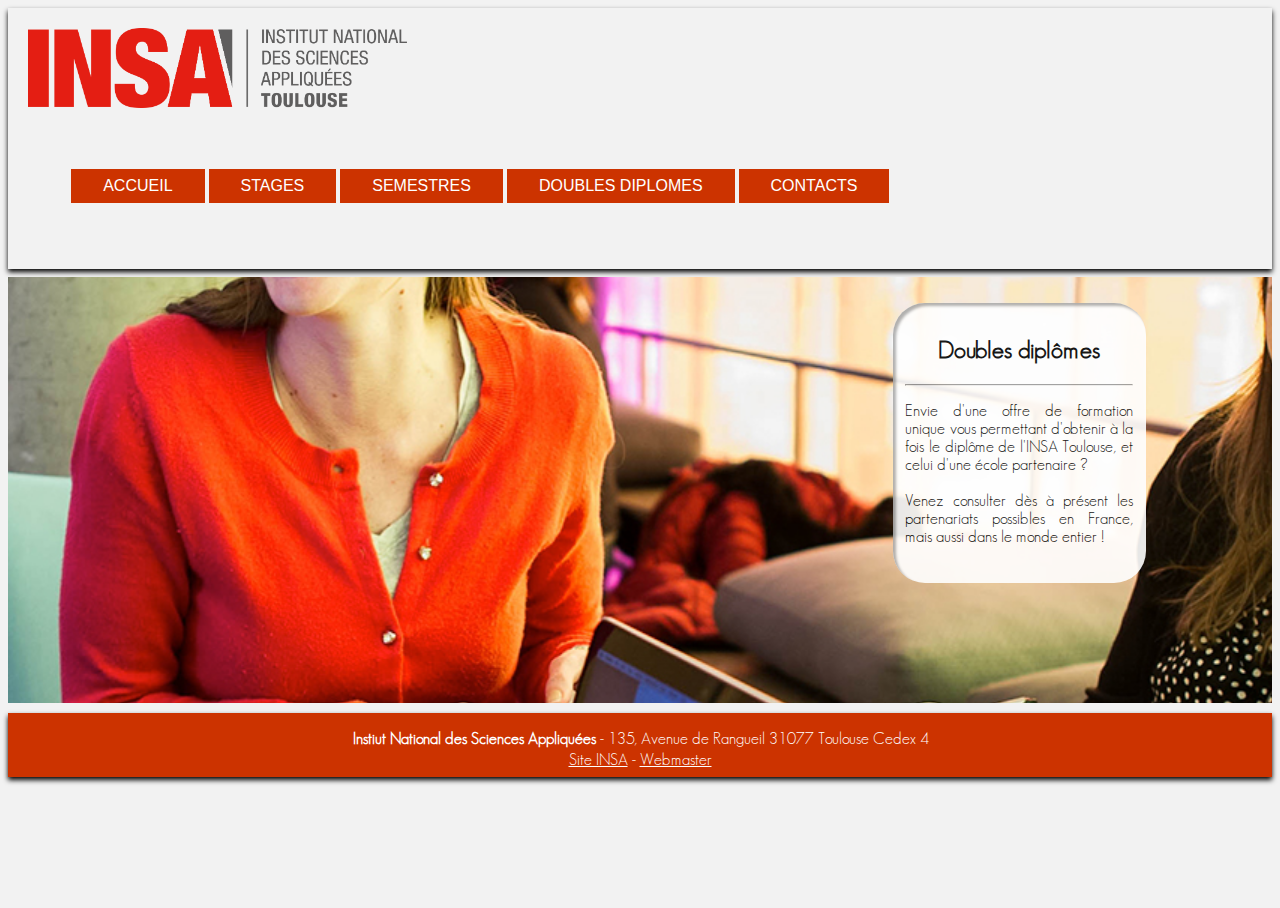
<file: public_html/index.html>
<!DOCTYPE html>
<html>
	<head>
		<meta charset="utf-8" />
		<link rel="stylesheet" href="css/style.css" />
		<link rel="stylesheet" href="css/mobile.css" /> 
		<title>INSA - Etudes à l'étranger</title>
                <link rel="icon" type="image/png" href="img/ico.png" />
                <script src="./js/caroussel.js"></script>
                <script src="./js/menuMobile.js"></script>
	</head>
	
	<body onload="setbackground()">
            <div class="wrap">
              <div id="header">
		<a href="index.html"><img height="80" width="379" src="./img/logoInsa.png"/></a>
                    <nav>
                        <ul id="topMenu">
                            <li><a href="#">ACCUEIL</a></li>
                            <li><a href="pages/stages.html">STAGES</a></li>
                            <li><a href="#">SEMESTRES</a>
                                <ul>
                                    <li><a href="pages/ameriqueNord.html">Amérique du Nord</a></li>
                                    <li><a href="pages/ameriqueSud.html">Amérique du Sud</a></li>
                                    <li><a href="pages/europe.html">Europe</a></li>
                                    <li><a href="pages/asie.html">Asie</a></li>
                                    <li><a href="pages/afrique.html">Afrique</a></li>
                                </ul>
                            </li>
                            <li><a href="pages/diplomes.html">DOUBLES DIPLOMES</a></li>
                            <li><a href="pages/contacts.html">CONTACTS</a></li>
                        </ul>
                    </nav>
                    <hr id="hrTop">
                </div>
                <div id ="mobileHeader">
                    <a href="index.html"><img height="80" width="379" src="./img/logoInsa.png"/></a>
                    <br>
                    <div id="menu" class="MenuDefilant">
                        <a href="javascript:void(0)" class="closebtn" onclick="closeNav()">&#9776;</a>
                        <a href="#">ACCUEIL</a>
                        <a href="pages/stages.html">STAGES</a>
                        <a href="#">SEMESTRES</a>
                            <ul>
                                <li><a href="pages/ameriqueNord.html">Amérique du Nord</a></li>
                                <li><a href="pages/ameriqueSud.html">Amérique du Sud</a></li>
                                <li><a href="pages/europe.html">Europe</a></li>
                                <li><a href="pages/asie.html">Asie</a></li>
                                <li><a href="pages/afrique.html">Afrique</a></li>
                            </ul>
                        <a href="pages/diplomes.html">DOUBLES DIPLOMES</a>
                        <a href="pages/contacts.html">CONTACTS</a>
                    </div>
                    <span style="font-size:30px;cursor:pointer" onclick="openNav()">&#9776; menu</span>
                </div>
                <div id="main">
                    <div id="content-index-page">
                      <div id="info-box">
			<h2 id="info-box-title"></h2>
			<hr>
			<p id="info-box-text"></p>
		      </div>
                    </div>
                </div>
		<div id="footer">
                  <b>Instiut National des Sciences Appliquées</b>
                  - 135, Avenue de Rangueil 
                  31077 Toulouse Cedex 4 <br>
                  <a id="lienFoot" target="_blank" href="http://www.insa-toulouse.fr/fr/index.html">Site INSA</a> -  
                  <a id="lienFoot" href="pages/Webmaster.html">Webmaster</a>
                </div>
            </div>
	</body>
</html>
</file>
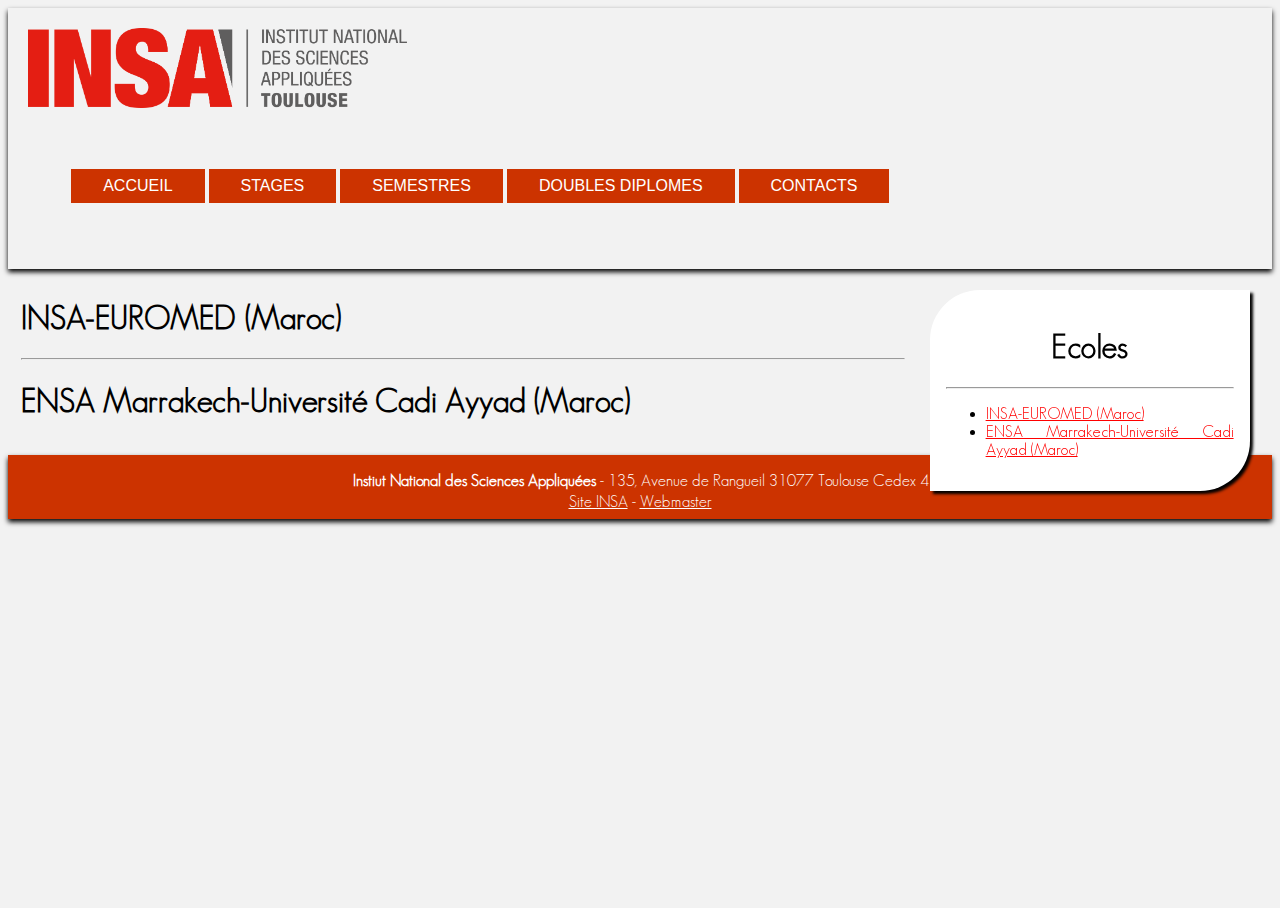
<file: public_html/pages/afrique.html>
<!DOCTYPE html>
<html>
	<head>
		<meta charset="utf-8" />
		<link rel="stylesheet" href="../css/style.css" />
		<link rel="stylesheet" href="../css/mobile.css" /> 
		<title>INSA - Semestre en Amérique du Sud</title>
                <link rel="icon" type="image/png" href="../img/ico.png" />
                <script src="../js/script.js"></script>
		<script src="../js/menuMobile.js"></script>
	</head>
	
	<body onload="loadContent()">
            <div class="wrap">
              <div id="header">
		<a href="../index.html"><img height="80" width="379" src="../img/logoInsa.png"/></a>
                    <nav>
                        <ul id="topMenu">
                            <li><a href="../index.html">ACCUEIL</a></li>
                            <li><a href="stages.html">STAGES</a></li>
                            <li><a href="#">SEMESTRES</a>
                                <ul>
                                    <li><a href="ameriqueNord.html">Amérique du Nord</a></li>
                                    <li><a href="#">Amérique du Sud</a></li>
                                    <li><a href="europe.html">Europe</a></li>
                                    <li><a href="asie.html">Asie</a></li>
                                    <li><a href="afrique.html">Afrique</a></li>
                                </ul>
                            </li>
                            <li><a href="diplomes.html">DOUBLES DIPLOMES</a></li>
                            <li><a href="contacts.html">CONTACTS</a></li>
                        </ul>
                    </nav>
                    <hr id="hrTop">
                </div>
                <div id ="mobileHeader">
                    <a href="../index.html"><img height="80" width="379" src="../img/logoInsa.png"/></a>
                    <br>
                    <div id="menu" class="MenuDefilant">
                        <a href="javascript:void(0)" class="closebtn" onclick="closeNav()">&#9776;</a>
                        <a href="../index.html">ACCUEIL</a>
                        <a href="stages.html">STAGES</a>
                        <a href="#">SEMESTRES</a>
                            <ul>
                                <li><a href="ameriqueNord.html">Amérique du Nord</a></li>
                                <li><a href="ameriqueSud.html">Amérique du Sud</a></li>
                                <li><a href="europe.html">Europe</a></li>
                                <li><a href="asie.html">Asie</a></li>
                                <li><a href="afrique.html">Afrique</a></li>
                            </ul>
                        <a href="diplomes.html">DOUBLES DIPLOMES</a>
                        <a href="contacts.html">CONTACTS</a>
                    </div>
                    <span style="font-size:30px;cursor:pointer" onclick="openNav()">&#9776; menu</span>
                </div>
                <div id="main">
                    
                  <div id="container">
		    <div id="right">
                      <div class="bloc infoComp">
			<h1>Ecoles</h1>
			<hr>
			<ul>
			  <li><a href="#1">INSA-EUROMED (Maroc)</a></li>
			  <li><a href="#2">ENSA Marrakech-Université Cadi Ayyad (Maroc)</a></li>
			</ul>
                      </div>    
                    </div>
                      <div id="left">
			<div class="school" id="1">
			  <h1 onclick="toggle('d1')">INSA-EUROMED (Maroc)</h1>
			  <div class="schoolContent" id="d1">
                              Officiellement lancée en septembre 2014, l’INSA Euro-Méditerranée est le fruit de la collaboration entre le Groupe INSA et l’Université Euromed de Fès (UEMF), avec le soutien des ministères français et marocain de l’Enseignement supérieur et de la Recherche.
			    Plus d’informations sur <a target="_blank" href="http://www.insa-euromediterranee.org/fr/index.html">http://www.insa-euromediterranee.org/fr/index.html</a>
			  </div>
			</div>
			  <hr>
			  <div class="school" id="2">
			    <h1 onclick="toggle('d2');">ENSA Marrakech-Université Cadi Ayyad (Maroc)</h1>
			    <div class="schoolContent" id="d2">
                                L‘ENSA de Marrakech est une école d'enseignement supérieur publique appartenant à l’université Cadi AyyadLa Formation à l'ENSA est dispensée sous forme d’enseignements théoriques et d’activités pratiques organisés en modules et en semestres. Un module d’enseignement est constitué par des enseignements théoriques et/ou pratiques portant sur une ou plusieurs matières ayant des objectifs, des contenus et une didactique qui leur sont propres. Son volume horaire est partagé en des cours magistraux, des travaux dirigés et travaux pratiques. Aussi sont organisés des contrôles, des évaluations, des visites, des stages et des activités culturelles et sportives.
                                
			    Plus d’informations sur <a target="_blank" href="http://www.ensa.ac.ma/">http://www.ensa.ac.ma/</a>
			  </div>
			  </div>
                        </div>
                    </div>
                </div>
                <div id="footer">
                    <b>Instiut National des Sciences Appliquées</b>
                    - 135, Avenue de Rangueil 
                    31077 Toulouse Cedex 4 <br>
                    <a id="lienFoot" target="_blank" href="http://www.insa-toulouse.fr/fr/index.html">Site INSA</a> -  
                    <a id="lienFoot" href="Webmaster.html">Webmaster</a>
                </div>
            </div>
	</body>
</html>
</file>
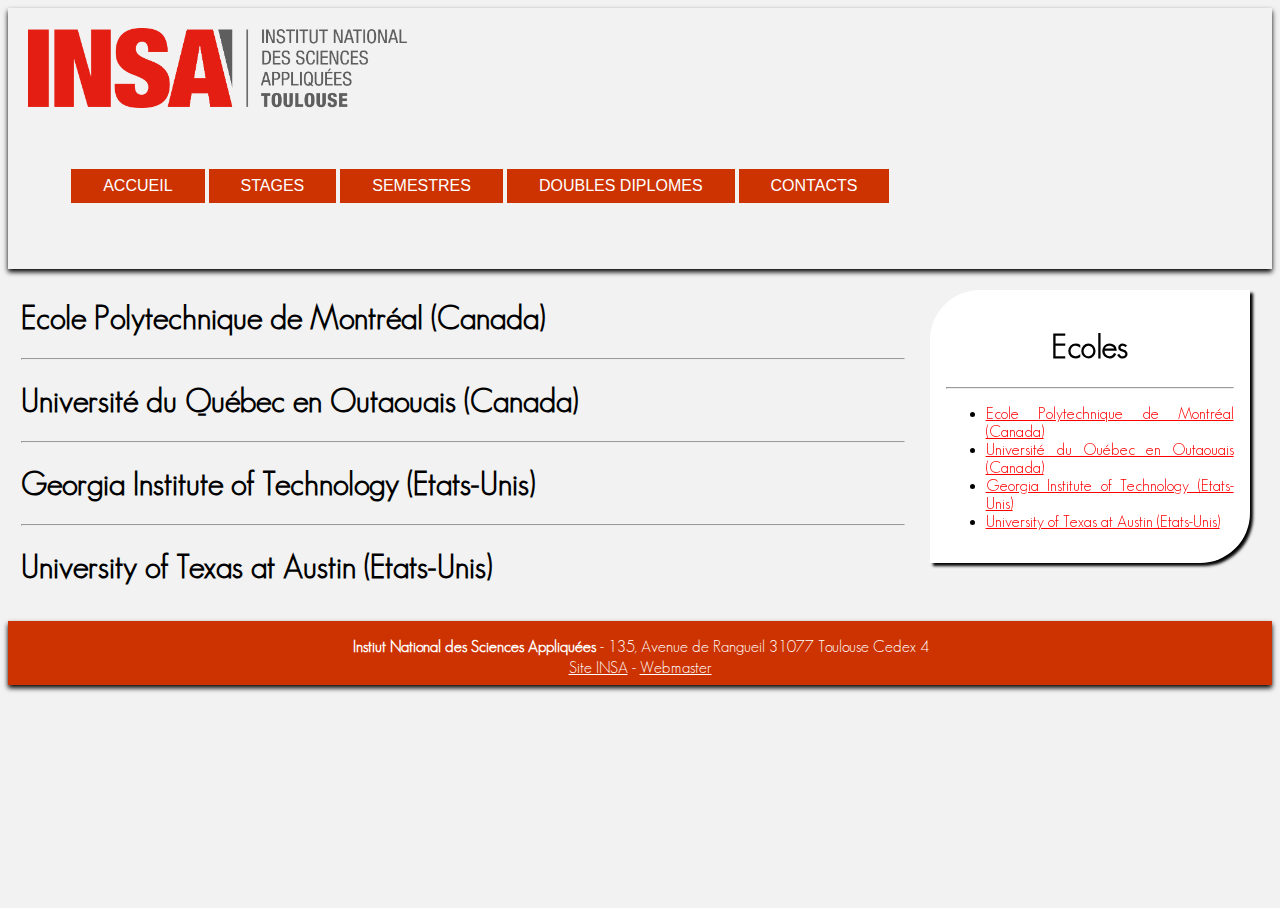
<file: public_html/pages/ameriqueNord.html>
<!DOCTYPE html>
<html>
	<head>
		<meta charset="utf-8" />
		<link rel="stylesheet" href="../css/style.css" />
		<link rel="stylesheet" href="../css/mobile.css" /> 
		<title>INSA - Semestre en Amérique du Nord</title>
                <link rel="icon" type="image/png" href="../img/ico.png" />
		<script src="../js/script.js"></script>
		<script src="../js/menuMobile.js"></script>
	</head>
	
        <body onload="loadContent()">
            <div class="wrap">
              <div id="header">
		<a href="../index.html"><img height="80" width="379" src="../img/logoInsa.png"/></a>
                    <nav>
                        <ul id="topMenu">
                            <li><a href="../index.html">ACCUEIL</a></li>
                            <li><a href="stages.html">STAGES</a></li>
                            <li><a href="#">SEMESTRES</a>
                                <ul>
                                    <li><a href="#">Amérique du Nord</a></li>
                                    <li><a href="ameriqueSud.html">Amérique du Sud</a></li>
                                    <li><a href="europe.html">Europe</a></li>
                                    <li><a href="asie.html">Asie</a></li>
                                    <li><a href="afrique.html">Afrique</a></li>
                                </ul>
                            </li>
                            <li><a href="diplomes.html">DOUBLES DIPLOMES</a></li>
                            <li><a href="contacts.html">CONTACTS</a></li>
                        </ul>
                    </nav>
                    <hr id="hrTop">
                </div>
                <div id ="mobileHeader">
                    <a href="../index.html"><img height="80" width="379" src="../img/logoInsa.png"/></a>
                    <br>
                    <div id="menu" class="MenuDefilant">
                        <a href="javascript:void(0)" class="closebtn" onclick="closeNav()">&#9776;</a>
                        <a href="../index.html">ACCUEIL</a>
                        <a href="stages.html">STAGES</a>
                        <a href="#">SEMESTRES</a>
                            <ul>
                                <li><a href="ameriqueNord.html">Amérique du Nord</a></li>
                                <li><a href="ameriqueSud.html">Amérique du Sud</a></li>
                                <li><a href="europe.html">Europe</a></li>
                                <li><a href="asie.html">Asie</a></li>
                                <li><a href="afrique.html">Afrique</a></li>
                            </ul>
                        <a href="diplomes.html">DOUBLES DIPLOMES</a>
                        <a href="contacts.html">CONTACTS</a>
                    </div>
                    <span style="font-size:30px;cursor:pointer" onclick="openNav()">&#9776; menu</span>
                </div>
                <div id="main">
                    
                  <div id="container">
		    <div id="right">
                      <div class="bloc infoComp">
			<h1>Ecoles</h1>
			<hr>
			<ul>
			  <li><a href="#1">Ecole Polytechnique de Montréal (Canada)</a></li>
			  <li><a href="#2">Université du Québec en Outaouais (Canada)</a></li>
			  <li><a href="#3">Georgia Institute of Technology (Etats-Unis)</a></li>
			  <li><a href="#4">University of Texas at Austin (Etats-Unis)</a></li>
			</ul>
                      </div>    
                    </div>
                      <div id="left">
			<div class="school" id="1">
			  <h1 onclick="toggle('d1')">Ecole Polytechnique de Montréal (Canada)</h1>
			  <div class="schoolContent" id="d1">
                            <p>Polytechnique Montréal accueille plus de 500 étudiants par année dans le cadre de son Programme d’échanges internationaux.

                              Les étudiants en échange ont l’obligation de s'inscrire à un minimum de 12 crédits. La charge de travail normale temps plein pour un étudiant au baccalauréat à Polytechnique Montréal est de 15 crédits (généralement 5 cours par trimestre). Nous vous déconseillons fortement de vous inscrire à plus de 15 crédits. S’inscrire à 12 crédits peut faciliter l’adaptation linguistique et culturelle.

                              Si vous n'avez pas reçu toutes les autorisations de séjour requises dans votre situation, ne prenez pas l'avion! L'entrée au Canada vous sera alors interdite et vous devrez reprendre l'avion vers votre point de départ.  La règle est simple: vous devez dès votre arrivée au Canada être en possession de toutes les autorisations qui correspondent au but de votre séjour.

                              Langues des enseignements : français et anglais
                              Plus d’informations sur <a target="_blank" href="https://www.polymtl.ca/">https://www.polymtl.ca/</a>
                            </p>
			  </div>
			</div>
			  <hr>
			  <div class="school" id="2">
			    <h1 onclick="toggle('d2');">Université du Québec en Outaouais (Canada)</h1>
			    <div class="schoolContent" id="d2">
                                <p>Reconnue pour sa qualité de vie exceptionnelle et ses activités excitantes et variées, l’Outaouais est une région où il fait bon vivre, travailler et... étudier! Il s’agit d’une région limitrophe située à proximité de la capitale nationale du Canada où une grande partie de sa population est bilingue.

                                  L’année universitaire se divise en trois trimestres de 15 semaines :
                                  <ul>
                                    <li>automne (septembre à décembre)</li>
                                    <li>hiver (janvier à avril)</li>
                                    <li>été (mai à juin : horaire condensé) (mai à août : horaire régulier)</li>
                                  </ul>
                                  Les cours s’étendent sur un trimestre. Normalement, les étudiants suivent la majorité de leurs cours pendant les trimestres d’automne et d’hiver, mais certains suivent également des cours d’été.
                                  L’évaluation des étudiants se fait par un contrôle continu pendant les cours, la notation des travaux, des examens et la participation en classe. Des travaux d’équipe sont obligatoires dans la plupart des programmes.
                                  Langues des enseignements : français et anglais
                                  Plus d’informations sur <a target="_blank" href="http://www.uqo.ca">http://www.uqo.ca</a>
                                </p>
                            </div>
			  </div>
			  <hr>
			  <div class="school" id="3">
			    <h1 onclick="toggle('d3');">Georgia Institute of Technology (Etats-Unis)</h1>
			    <div class="schoolContent" id="d3">
			  <p>Le Georgia Institute of Technology, connu aussi sous le nom de Georgia Tech, est une université de recherche mixte publique, et située à Atlanta (Géorgie), aux États-Unis. Elle accueille chaque année plus de 3000 étudiants étrangers.

			    TOEFL obligatoire, bulletins de notes de chaque année post-bac demandés

			    Langues des enseignements : anglais uniquement
			    Plus d’informations sur: <a target="_blank" href="https://www.gatech.edu/">https://www.gatech.edu/</a>
			  </p>
			  </div>
</div>
			  <hr>
			  <div class="school" id="4">
			    <h1 onclick="toggle('d4');">University of Texas at Austin (Etats-Unis)</h1>
			    <div class="schoolContent" id="d4">
			  <p>D'après les classements du U.S. News & World Report, l'Université du Texas à Austin est la meilleure université publique du Texas, ainsi que la quarante-quatrième meilleure université et la douzième meilleure université publique aux États-Unis.

			    Langues des enseignements : anglais uniquement

			    Plus d’informations sur: <a target="_blank" href="https://www.utexas.edu/">https://www.utexas.edu/</a>
			  </p>
			  </div>
			  </div>
                        </div>
                        

                    </div>
                    
                </div>
                
                <div id="footer">
                    <b>Instiut National des Sciences Appliquées</b>
                    - 135, Avenue de Rangueil 
                    31077 Toulouse Cedex 4 <br>
                    <a id="lienFoot" target="_blank" href="http://www.insa-toulouse.fr/fr/index.html">Site INSA</a> -  
                    <a id="lienFoot" href="Webmaster.html">Webmaster</a>
                </div>
            </div>
	</body>
</html>
</file>
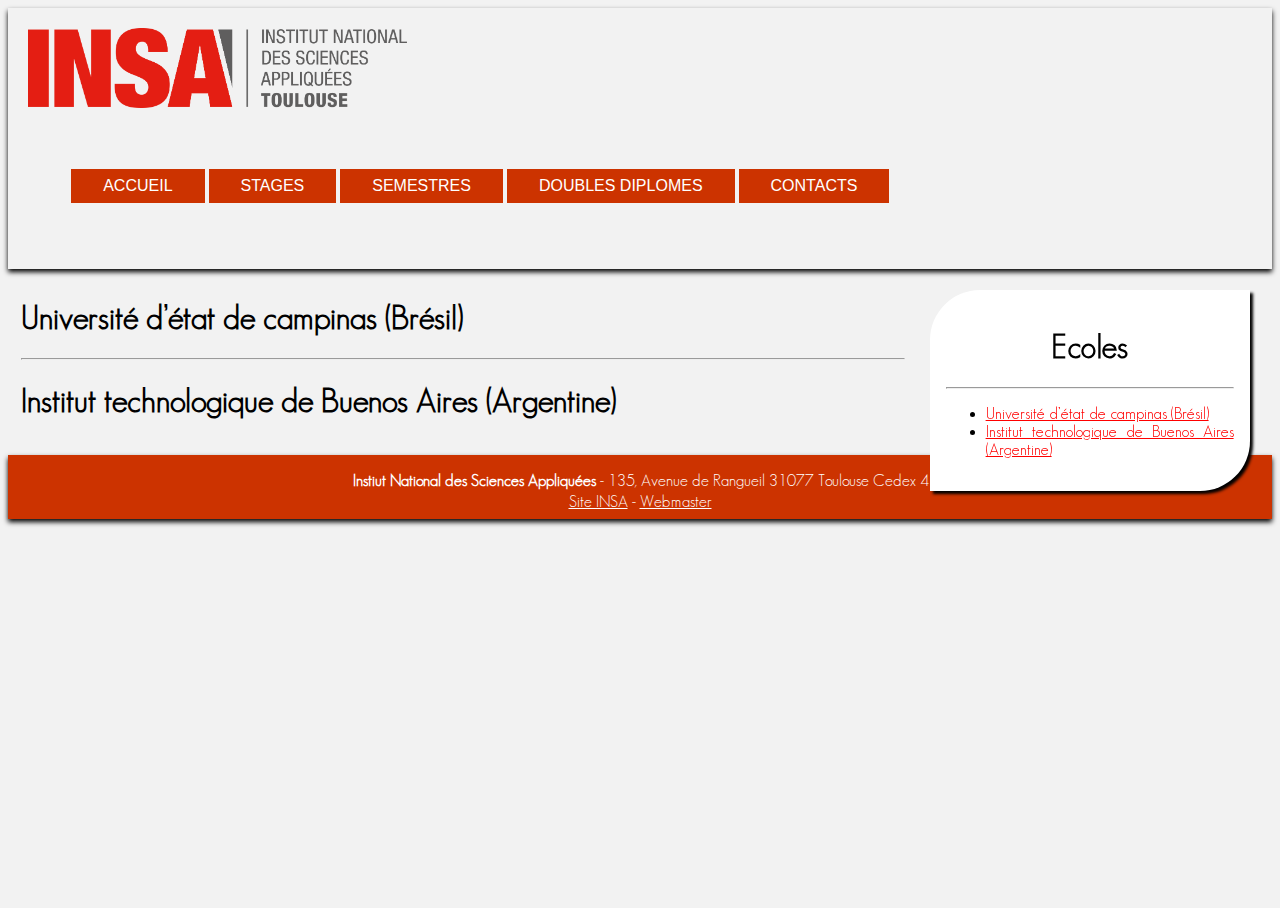
<file: public_html/pages/ameriqueSud.html>
<!DOCTYPE html>
<html>
	<head>
		<meta charset="utf-8" />
		<link rel="stylesheet" href="../css/style.css" />
		<link rel="stylesheet" href="../css/mobile.css" /> 
		<title>INSA - Semestre en Amérique du Sud</title>
                <link rel="icon" type="image/png" href="../img/ico.png" />
                <script src="../js/script.js"></script>
		<script src="../js/menuMobile.js"></script>
	</head>
	
	<body onload="loadContent()">
            <div class="wrap">
              <div id="header">
		<a href="../index.html"><img height="80" width="379" src="../img/logoInsa.png"/></a>
                    <nav>
                        <ul id="topMenu">
                            <li><a href="../index.html">ACCUEIL</a></li>
                            <li><a href="stages.html">STAGES</a></li>
                            <li><a href="#">SEMESTRES</a>
                                <ul>
                                    <li><a href="ameriqueNord.html">Amérique du Nord</a></li>
                                    <li><a href="#">Amérique du Sud</a></li>
                                    <li><a href="europe.html">Europe</a></li>
                                    <li><a href="asie.html">Asie</a></li>
                                    <li><a href="afrique.html">Afrique</a></li>
                                </ul>
                            </li>
                            <li><a href="diplomes.html">DOUBLES DIPLOMES</a></li>
                            <li><a href="contacts.html">CONTACTS</a></li>
                        </ul>
                    </nav>
                    <hr id="hrTop">
                </div>
                <div id ="mobileHeader">
                    <a href="../index.html"><img height="80" width="379" src="../img/logoInsa.png"/></a>
                    <br>
                    <div id="menu" class="MenuDefilant">
                        <a href="javascript:void(0)" class="closebtn" onclick="closeNav()">&#9776;</a>
                        <a href="../index.html">ACCUEIL</a>
                        <a href="stages.html">STAGES</a>
                        <a href="#">SEMESTRES</a>
                            <ul>
                                <li><a href="ameriqueNord.html">Amérique du Nord</a></li>
                                <li><a href="ameriqueSud.html">Amérique du Sud</a></li>
                                <li><a href="europe.html">Europe</a></li>
                                <li><a href="asie.html">Asie</a></li>
                                <li><a href="afrique.html">Afrique</a></li>
                            </ul>
                        <a href="diplomes.html">DOUBLES DIPLOMES</a>
                        <a href="contacts.html">CONTACTS</a>
                    </div>
                    <span style="font-size:30px;cursor:pointer" onclick="openNav()">&#9776; menu</span>
                </div>
                <div id="main">
                    
                  <div id="container">
		    <div id="right">
                      <div class="bloc infoComp">
			<h1>Ecoles</h1>
			<hr>
			<ul>
			  <li><a href="#1">Université d’état de campinas (Brésil)</a></li>
			  <li><a href="#2">Institut technologique de Buenos Aires (Argentine)</a></li>
			</ul>
                      </div>    
                    </div>
                      <div id="left">
			<div class="school" id="1">
			  <h1 onclick="toggle('d1')">Université d’état de campinas (Brésil)</h1>
			  <div class="schoolContent" id="d1">
			  L'université d'État de Campinas (en portugais, Universidade Estadual de Campinas - UNICAMP) est une université publique de l'État de São Paulo, au Brésil, créée en 1966. Selon le « Times Higher Education-Latin America University Rankings 2017 »1, UNICAMP est la 1re en Amérique latine (après l'université de São Paulo en 2e). l'UNICAMP, l'enseignement et la recherche sont assurés par 20 collèges et instituts : médecine, soins infirmiers, orthophonie, pharmacie, médecine dentaire, biologie, éducation physique, chimie, physique, mathématiques (pures et appliquées), statistiques, sciences informatiques, ingénierie et génies (automatique, chimie, alimentaire, électrique, informatique, mécanique, civil et agricole), architecture, géographie, géologie, économie, arts, musique, communications sociales, littérature, linguistique, philosophie, histoire et sciences sociales.
Son campus principal est situé dans le quartier Barão Geraldo, à 10 km du centre-ville de Campinas, avec d'autres campus à Limeira et Piracicaba.

			    Plus d’informations sur <a target="_blank" href="http://www.unicamp.br/unicamp/">http://www.unicamp.br/unicamp/</a>
			  </div>
			</div>
			  <hr>
			  <div class="school" id="2">
			    <h1 onclick="toggle('d2');">Institut technologique de Buenos Aires (Argentine)</h1>
			    <div class="schoolContent" id="d2">
                                l'institut technologique de Buenos Aires es une université privée argentine située à Buenos Aires. Elle a été crée en 1959 par un groupe d’officiers de la Navy et de professionels dont le but était de faire avancer l’état d’éducation d’ingénieurs en Argentine. Elle se concentre principalement sur les technologies de l’information, l’économie et ingénierie. Malgré sa petite taille (seulement 1650 undergraduate ) ITBA es cnsidérée comme une des meilleures écoles en amérique Latine et diplome environ 200 ingénieurs par an, 10% du total national.

			    Plus d’informations sur <a target="_blank" href="http://www.itba.edu.ar/">http://www.itba.edu.ar/</a>
			  </div>
			  </div>
                        </div>
                        

                    </div>
                    
                </div>
                
                <div id="footer">
                    <b>Instiut National des Sciences Appliquées</b>
                    - 135, Avenue de Rangueil 
                    31077 Toulouse Cedex 4 <br>
                    <a id="lienFoot" target="_blank" href="http://www.insa-toulouse.fr/fr/index.html">Site INSA</a> -  
                    <a id="lienFoot" href="Webmaster.html">Webmaster</a>
                </div>
            </div>
	</body>
</html>
</file>
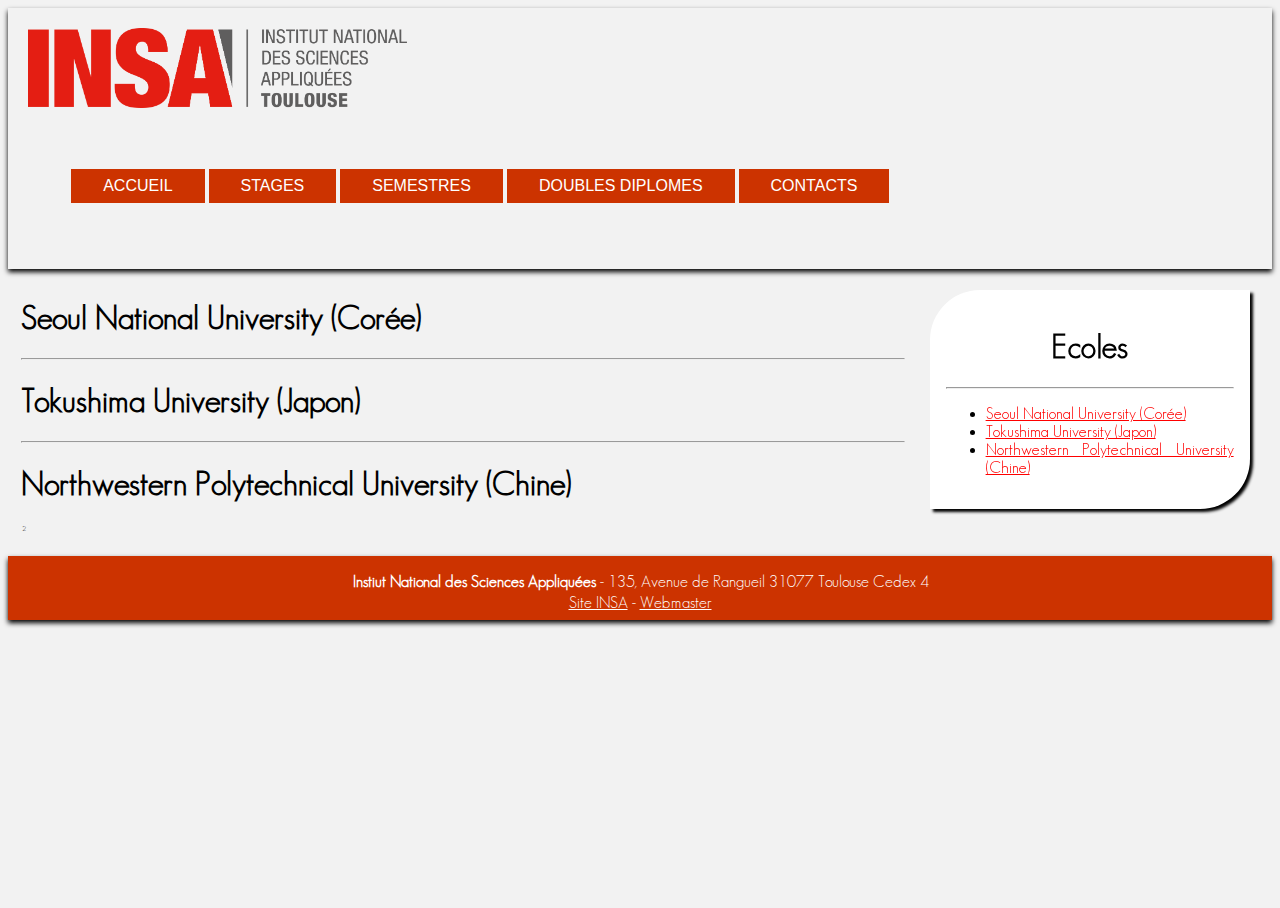
<file: public_html/pages/asie.html>
<!DOCTYPE html>
<html>
	<head>
		<meta charset="utf-8" />
		<link rel="stylesheet" href="../css/style.css" />
		<link rel="stylesheet" href="../css/mobile.css" /> 
		<title>INSA - Semestre en Amérique du Sud</title>
                <link rel="icon" type="image/png" href="../img/ico.png" />
                <script src="../js/script.js"></script>
		<script src="../js/menuMobile.js"></script>
	</head>
	
	<body onload="loadContent()">
            <div class="wrap">
              <div id="header">
		<a href="../index.html"><img height="80" width="379" src="../img/logoInsa.png"/></a>
                    <nav>
                        <ul id="topMenu">
                            <li><a href="../index.html">ACCUEIL</a></li>
                            <li><a href="stages.html">STAGES</a></li>
                            <li><a href="#">SEMESTRES</a>
                                <ul>
                                    <li><a href="ameriqueNord.html">Amérique du Nord</a></li>
                                    <li><a href="#">Amérique du Sud</a></li>
                                    <li><a href="europe.html">Europe</a></li>
                                    <li><a href="asie.html">Asie</a></li>
                                    <li><a href="afrique.html">Afrique</a></li>
                                </ul>
                            </li>
                            <li><a href="diplomes.html">DOUBLES DIPLOMES</a></li>
                            <li><a href="contacts.html">CONTACTS</a></li>
                        </ul>
                    </nav>
                    <hr id="hrTop">
                </div>
                <div id ="mobileHeader">
                    <a href="../index.html"><img height="80" width="379" src="../img/logoInsa.png"/></a>
                    <br>
                    <div id="menu" class="MenuDefilant">
                        <a href="javascript:void(0)" class="closebtn" onclick="closeNav()">&#9776;</a>
                        <a href="../index.html">ACCUEIL</a>
                        <a href="stages.html">STAGES</a>
                        <a href="#">SEMESTRES</a>
                            <ul>
                                <li><a href="ameriqueNord.html">Amérique du Nord</a></li>
                                <li><a href="ameriqueSud.html">Amérique du Sud</a></li>
                                <li><a href="europe.html">Europe</a></li>
                                <li><a href="asie.html">Asie</a></li>
                                <li><a href="afrique.html">Afrique</a></li>
                            </ul>
                        <a href="diplomes.html">DOUBLES DIPLOMES</a>
                        <a href="contacts.html">CONTACTS</a>
                    </div>
                    <span style="font-size:30px;cursor:pointer" onclick="openNav()">&#9776; menu</span>
                </div>
                <div id="main">
                    
                  <div id="container">
		    <div id="right">
                      <div class="bloc infoComp">
			<h1>Ecoles</h1>
			<hr>
			<ul>
			  <li><a href="#1">Seoul National University (Corée)</a></li>
			  <li><a href="#2">Tokushima University (Japon)</a></li>
			  <li><a href="#3">Northwestern Polytechnical University (Chine)</a></li>
			</ul>
                      </div>    
                    </div>
                      <div id="left">
			<div class="school" id="1">
			  <h1 onclick="toggle('d1')">Seoul National University (Corée)</h1>
			  <div class="schoolContent" id="d1">
                              L'université nationale de Séoul (en coréen, 서울대학교, en anglais : Seoul National University, ou SNU par abréviation) est une université nationale coréenne située à Séoul, la capitale de la Corée du Sud, fondée le 22 août 1946 et considérée comme l’université la plus prestigieuse du pays. Elle es composée de trois campus : le principal étant à Gwanak et les deux autres à Daehangno et Pyeongchang. Ellle es composée de 16 “collèges” 1 “graduate school” et 9 “professional schools. Le corp étudiant es constitué de près de 17 000 “undergraduates” et 11 000”graduates”

			    Plus d’informations sur <a target="_blank" href="http://www.useoul.edu/">http://www.useoul.edu/</a>
			  </p>
			  </div>
			</div>
			  <hr>
			  <div class="school" id="2">
			    <h1 onclick="toggle('d2');">Tokushima University (Japon)</h1>
			    <div class="schoolContent" id="d2">
                                l’université de Tokushima es une université nationale située à Tokushima au japon fondée en 1949. Elle es composée de 7 graduate school:
école des sciences naturelles et environnementales
école des sciences médicales
école des sciences orales
école des sciences de la santé
école des technologies et sciences avancées
école  de la nutrition et des biosciences
école des sciences pharmaceuticales 
et 5 undergraduate faculties :
    faculté de arts et sciences intégrés
    faculté de médecine
    faculté de dentisterie
    faculté des sciences pharmaceutiques
    faculté d'ingénierie

			    Plus d’informations sur <a target="_blank" href="http://www.tokushima-u.ac.jp/english/">http://www.tokushima-u.ac.jp/english/</a>
			  </div>
			  </div>
			  <hr>
			<div class="school" id="3">
			    <h1 onclick="toggle('d3');">Northwestern Polytechnical University (Chine)</h1>
			    <div class="schoolContent" id="d3">
                                La Northwestern Polytechnical University es une université nationale clé dirigée par le ministre de l’industrie et technologies de l’information de la république populaire de Chine située à Xi’an, Shaanxi en Chine. L’université se spécialise dans l’éducation et la recherche dans l'ingénierie aéronautique, astronaumique et marine et es classée 10ième parmi les universités chinoises 

			    Plus d’informations sur: <a target="_blank" href="http://en.nwpu.edu.cn/">http://en.nwpu.edu.cn/</a>
			  </div>
²                       </div>

                        </div>
                        

                    </div>
                    
                </div>
                
                <div id="footer">
                    <b>Instiut National des Sciences Appliquées</b>
                    - 135, Avenue de Rangueil 
                    31077 Toulouse Cedex 4 <br>
                    <a id="lienFoot" target="_blank" href="http://www.insa-toulouse.fr/fr/index.html">Site INSA</a> -  
                    <a id="lienFoot" href="Webmaster.html">Webmaster</a>
                </div>
            </div>
	</body>
</html>
</file>
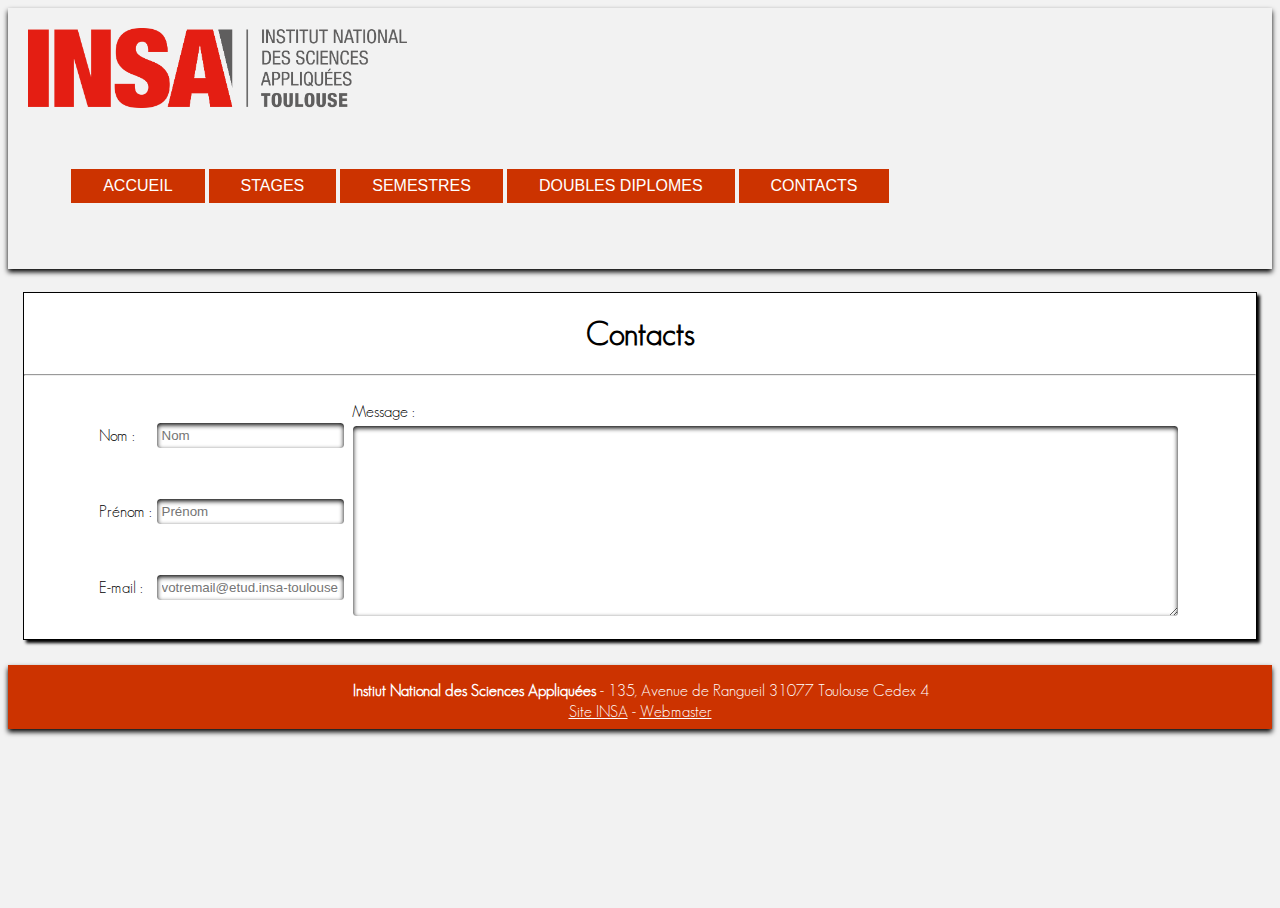
<file: public_html/pages/contacts.html>
<!DOCTYPE html>
<html>
	<head>
		<meta charset="utf-8" />
		<link rel="stylesheet" href="../css/style.css" />
		<link rel="stylesheet" href="../css/mobile.css" /> 
		<title>INSA - Contacts</title>
                <link rel="icon" type="image/png" href="../img/ico.png" />
		<script src="../js/menuMobile.js"></script>
	</head>
	
	<body>
            <div class="wrap">
              <div id="header">
		<a href="../index.html"><img height="80" width="379" src="../img/logoInsa.png"/></a>
                <nav>
                        <ul id="topMenu">
                            <li><a href="../index.html">ACCUEIL</a></li>
                            <li><a href="stages.html">STAGES</a></li>
                            <li><a href="#">SEMESTRES</a>
                                <ul>
                                    <li><a href="ameriqueNord.html">Amérique du Nord</a></li>
                                    <li><a href="ameriqueSud.html">Amérique du Sud</a></li>
                                    <li><a href="europe.html">Europe</a></li>
                                    <li><a href="asie.html">Asie</a></li>
                                    <li><a href="afrique.html">Afrique</a></li>
                                </ul>
                            </li>
                            <li><a href="diplomes.html">DOUBLES DIPLOMES</a></li>
                            <li><a href="#">CONTACTS</a></li>
                        </ul>
                </nav>
		<hr id="hrTop">
                </div>
                <div id ="mobileHeader">
                    <a href="../index.html"><img height="80" width="379" src="../img/logoInsa.png"/></a>
                    <br>
                    <div id="menu" class="MenuDefilant">
                        <a href="javascript:void(0)" class="closebtn" onclick="closeNav()">&#9776;</a>
                        <a href="../index.html">ACCUEIL</a>
                        <a href="stages.html">STAGES</a>
                        <a href="#">SEMESTRES</a>
                            <ul>
                                <li><a href="ameriqueNord.html">Amérique du Nord</a></li>
                                <li><a href="ameriqueSud.html">Amérique du Sud</a></li>
                                <li><a href="europe.html">Europe</a></li>
                                <li><a href="asie.html">Asie</a></li>
                                <li><a href="afrique.html">Afrique</a></li>
                            </ul>
                        <a href="diplomes.html">DOUBLES DIPLOMES</a>
                        <a href="contacts.html">CONTACTS</a>
                    </div>
                    <span style="font-size:30px;cursor:pointer" onclick="openNav()">&#9776; menu</span>
                </div>
                <div id="main">
                    
                  <div id="contactContainer">
		    <h1>Contacts</h1>
		    <hr>

		    <form action="#">
		      <table>
			<tr>
			  <td>
			    <span>Nom :</span>
			  </td>
			  <td>
			    <input name="text" placeholder="Nom"/>
			  </td>
			  <td rowspan="3">
			    <table>
			      <tr>
				<td><span>Message : </span></td>
			      </tr>
			      <tr>
				<td><textarea rows="12" cols="100"></textarea></td>
			      </tr>
			    </table>
			  </td>
			</tr>
			<tr>
			  <td>
			    <span>Prénom :</span>
			  </td>
			  <td>
			    <input name="text" placeholder="Prénom"/>
			  </td>
			</tr>
			<tr>
			  <td>
			    <span>E-mail :</span>
			  </td>
			  <td>
			    <input name="email" placeholder="votremail@etud.insa-toulouse.fr"/>
			  </td>
			</tr>
		      </table>
		    </form>
                    </div>
                    
                </div>
                
                <div id="footer">
                    <b>Instiut National des Sciences Appliquées</b>
                    - 135, Avenue de Rangueil 
                    31077 Toulouse Cedex 4 <br>
                    <a id="lienFoot" target="_blank" href="http://www.insa-toulouse.fr/fr/index.html">Site INSA</a> -  
                    <a id="lienFoot" href="Webmaster.html">Webmaster</a>
                </div>
            </div>
	</body>
</html>
</file>
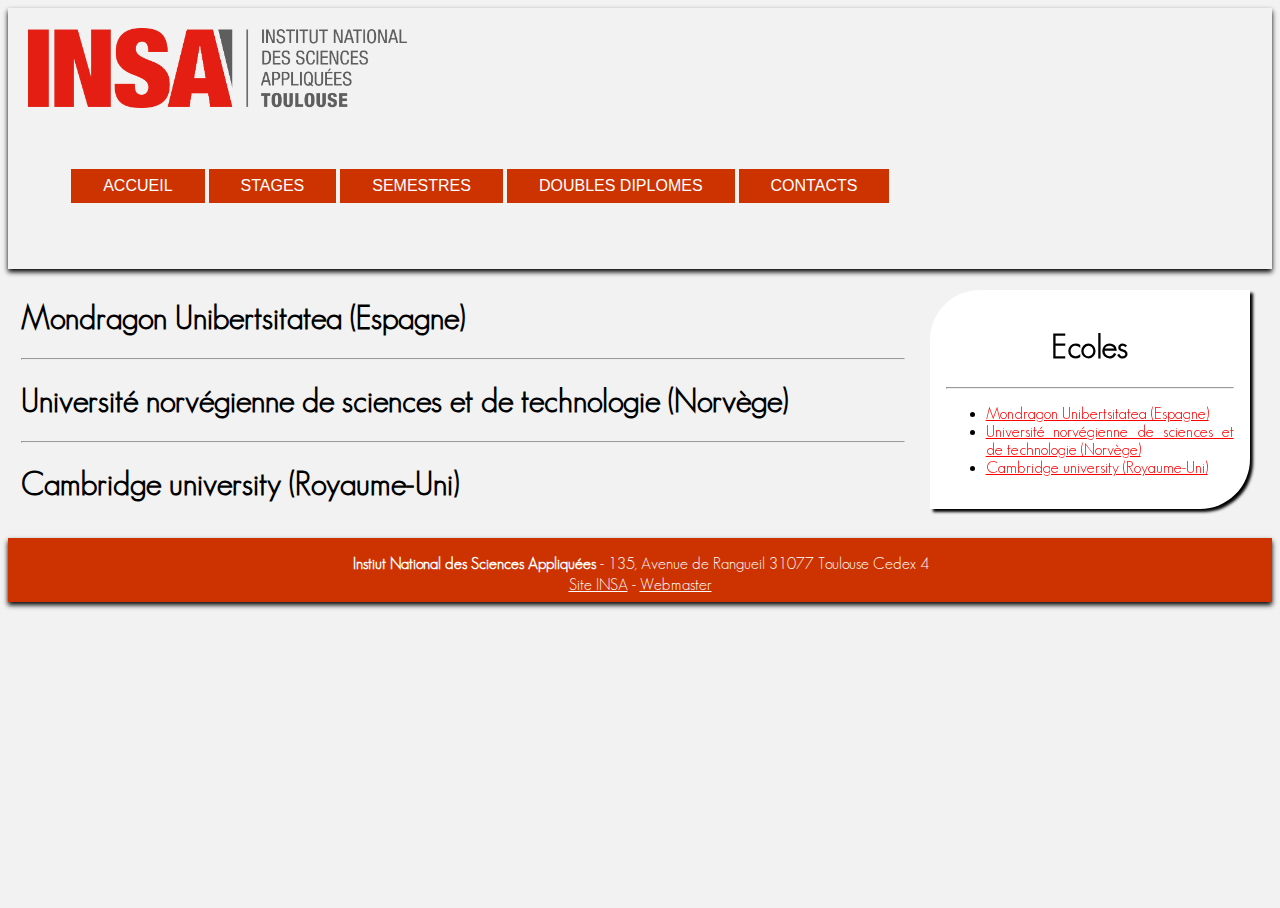
<file: public_html/pages/europe.html>
<!DOCTYPE html>
<html>
	<head>
		<meta charset="utf-8" />
		<link rel="stylesheet" href="../css/style.css" />
		<link rel="stylesheet" href="../css/mobile.css" /> 
		<title>INSA - Semestre en Amérique du Sud</title>
                <link rel="icon" type="image/png" href="../img/ico.png" />
                <script src="../js/script.js"></script>
		<script src="../js/menuMobile.js"></script>
	</head>
	
	<body onload="loadContent()">
            <div class="wrap">
              <div id="header">
		<a href="../index.html"><img height="80" width="379" src="../img/logoInsa.png"/></a>
                    <nav>
                        <ul id="topMenu">
                            <li><a href="../index.html">ACCUEIL</a></li>
                            <li><a href="stages.html">STAGES</a></li>
                            <li><a href="#">SEMESTRES</a>
                                <ul>
                                    <li><a href="ameriqueNord.html">Amérique du Nord</a></li>
                                    <li><a href="#">Amérique du Sud</a></li>
                                    <li><a href="europe.html">Europe</a></li>
                                    <li><a href="asie.html">Asie</a></li>
                                    <li><a href="afrique.html">Afrique</a></li>
                                </ul>
                            </li>
                            <li><a href="diplomes.html">DOUBLES DIPLOMES</a></li>
                            <li><a href="contacts.html">CONTACTS</a></li>
                        </ul>
                    </nav>
                    <hr id="hrTop">
                </div>
                <div id ="mobileHeader">
                    <a href="../index.html"><img height="80" width="379" src="../img/logoInsa.png"/></a>
                    <br>
                    <div id="menu" class="MenuDefilant">
                        <a href="javascript:void(0)" class="closebtn" onclick="closeNav()">&#9776;</a>
                        <a href="../index.html">ACCUEIL</a>
                        <a href="stages.html">STAGES</a>
                        <a href="#">SEMESTRES</a>
                            <ul>
                                <li><a href="ameriqueNord.html">Amérique du Nord</a></li>
                                <li><a href="ameriqueSud.html">Amérique du Sud</a></li>
                                <li><a href="europe.html">Europe</a></li>
                                <li><a href="asie.html">Asie</a></li>
                                <li><a href="afrique.html">Afrique</a></li>
                            </ul>
                        <a href="diplomes.html">DOUBLES DIPLOMES</a>
                        <a href="contacts.html">CONTACTS</a>
                    </div>
                    <span style="font-size:30px;cursor:pointer" onclick="openNav()">&#9776; menu</span>
                </div>
                <div id="main">
                    
                  <div id="container">
		    <div id="right">
                      <div class="bloc infoComp">
			<h1>Ecoles</h1>
			<hr>
			<ul>
			  <li><a href="#1">Mondragon Unibertsitatea (Espagne)</a></li>
			  <li><a href="#2">Université norvégienne de sciences et de technologie (Norvège)</a></li>
			  <li><a href="#3">Cambridge university (Royaume-Uni)</a></li>
			</ul>
                      </div>    
                    </div>
                      <div id="left">
			<div class="school" id="1">
			  <h1 onclick="toggle('d1')">Mondragon Unibertsitatea (Espagne)</h1>
			  <div class="schoolContent" id="d1">
			  <p>L’université Mondragon est une université privée basque à but non lucratif créée en 1997 par l’association de trois structures préexistantes
<br> <br>
Mondragon Goi Eskola Politeknikoa “Jose Mª Arizmendiarrieta” S. Coop.
<br> <br>	
L’université compte 400 étudiant, délivre 22 licenses, 13 master. l’université se compose de 4 facultés: la faculté d'ingénierie, la faculté d’études économiques, la faculté d’humanités et éducations et la faculté des sciences gastronomiques
<br> <br>
Informations complémentaires sur 
<a target="_blank" href="https://www.mondragon.edu/es/inicio">https://www.mondragon.edu/es/inicio</a>
			  </p>
			  </div>
			</div>
			  <hr>
			  <div class="school" id="2">
			    <h1 onclick="toggle('d2');">Université norvégienne de sciences et de technologie (Norvège)</h1>
			    <div class="schoolContent" id="d2">
                                L’Université norvégienne de sciences et de technologie est une université publique norvégienne fondée en 1996. Elle es composée de 6 institutions:
    L’Institut norvégien de technologie (Norges tekniske høgskole, NTH),
Le Collège des sciences et des arts (Den allmennvitenskapelige høgskole, AVH)
Le Muséum d'histoire naturelle et d'archéologie (Vitenskapsmuseet, VM)
La Faculté de médecine (Det medisinske fakultet, DMF),
L’Académie des Beaux-Arts de Trondheim (Kunstakademiet i Trondheim),
Le Conservatoire de musique de Trondheim (Musikkonservatoriet i Trondheim).
            Elle es répartie sur divers campus à travers Trondheim, Gjøvik et Ålesund

			    Plus d’informations sur <a target="_blank" href="https://www.ntnu.edu/">https://www.ntnu.edu/</a>
			  </div>
			  </div>
			  <hr>
			  <div class="school" id="3">
			    <h1 onclick="toggle('d3');">Cambridge university (Royaume-Uni)</h1>
			    <div class="schoolContent" id="d3">
                                L'université de Cambridge (en anglais University of Cambridge) est une université anglaise située à Cambridge en Angleterre fondée en 1209.Au cours de l'année 2015, l'université avait un revenu total de 1,64 milliard de livres sterling dont 398 millions de livres provenaient de subventions et de contrats de recherche1. L'université et les collèges ont une dotation combinée d'environ 5,89 milliards de livres1, le plus grand de toute université hors États-Unis. L'université est étroitement liée au développement du pôle d'activités high-tech connu sous le nom de «Silicon Fen». Elle est aussi membre de nombreuses associations et fait partie du «triangle d'or» des principales universités anglaises. L'université compte 96 prix Nobels et 10 médaillés Fields qui ont été affiliés à Cambridge en tant qu'étudiants, professeurs, personnel ou anciens élèves. 

			    Plus d’informations sur: <a target="_blank" href="https://www.cam.ac.uk/">https://www.cam.ac.uk/</a>
			  </div>
                          </div>
                        </div>
                    </div>
                </div>
                <div id="footer">
                    <b>Instiut National des Sciences Appliquées</b>
                    - 135, Avenue de Rangueil 
                    31077 Toulouse Cedex 4 <br>
                    <a id="lienFoot" target="_blank" href="http://www.insa-toulouse.fr/fr/index.html">Site INSA</a> -  
                    <a id="lienFoot" href="Webmaster.html">Webmaster</a>
                </div>
            </div>
	</body>
</html>
</file>
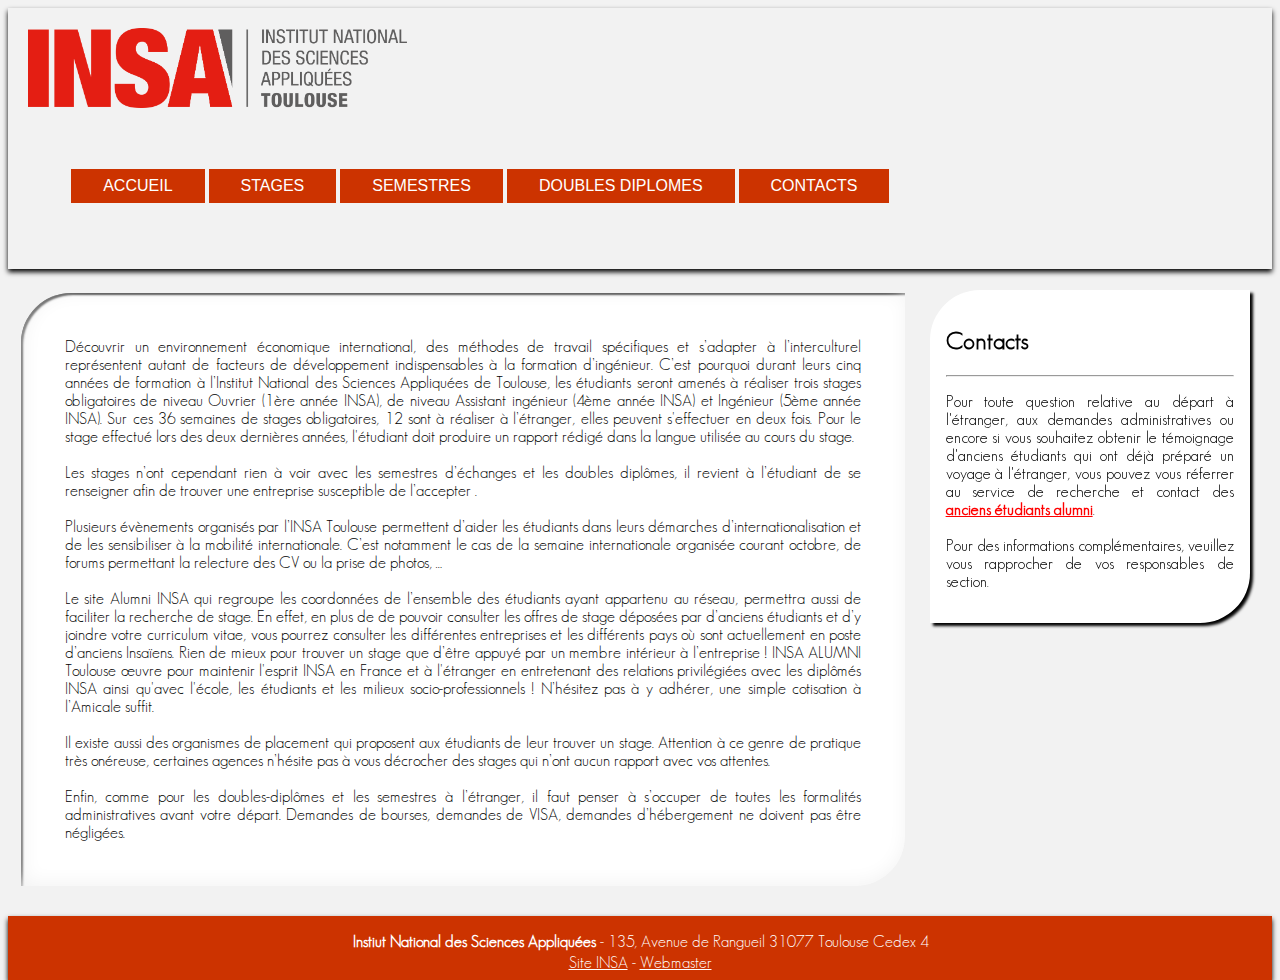
<file: public_html/pages/stages.html>
<!DOCTYPE html>
<html>
	<head>
		<meta charset="utf-8" />
		<link rel="stylesheet" href="../css/style.css" />
		<link rel="stylesheet" href="../css/mobile.css" /> 
		<title>INSA - Stages à l'étranger</title>
                <link rel="icon" type="image/png" href="../img/ico.png" />
		<script src="../js/menuMobile.js"></script>
	</head>
	
	<body>
            <div class="wrap">
              <div id="header">
		<a href="../index.html"><img height="80" width="379" src="../img/logoInsa.png"/></a>
                    <nav>
                        <ul id="topMenu">
                            <li><a href="../index.html">ACCUEIL</a></li>
                            <li><a href="#">STAGES</a></li>
                            <li><a href="#">SEMESTRES</a>
                                <ul>
                                    <li><a href="ameriqueNord.html">Amérique du Nord</a></li>
                                    <li><a href="ameriqueSud.html">Amérique du Sud</a></li>
                                    <li><a href="europe.html">Europe</a></li>
                                    <li><a href="asie.html">Asie</a></li>
                                    <li><a href="afrique.html">Afrique</a></li>
                                </ul>
                            </li>
                            <li><a href="diplomes.html">DOUBLES DIPLOMES</a></li>
                            <li><a href="contacts.html">CONTACTS</a></li>
                        </ul>
                    </nav>
                    <hr id="hrTop">
                </div>
              <div id ="mobileHeader">
                    <a href="../index.html"><img height="80" width="379" src="../img/logoInsa.png"/></a>
                    <br>
                    <div id="menu" class="MenuDefilant">
                        <a href="javascript:void(0)" class="closebtn" onclick="closeNav()">&#9776;</a>
                        <a href="../index.html">ACCUEIL</a>
                        <a href="stages.html">STAGES</a>
                        <a href="#">SEMESTRES</a>
                            <ul>
                                <li><a href="ameriqueNord.html">Amérique du Nord</a></li>
                                <li><a href="ameriqueSud.html">Amérique du Sud</a></li>
                                <li><a href="europe.html">Europe</a></li>
                                <li><a href="asie.html">Asie</a></li>
                                <li><a href="afrique.html">Afrique</a></li>
                            </ul>
                        <a href="diplomes.html">DOUBLES DIPLOMES</a>
                        <a href="contacts.html">CONTACTS</a>
                    </div>
                    <span style="font-size:30px;cursor:pointer" onclick="openNav()">&#9776; menu</span>
                </div>
                <div id="main">
                    
                    <div id="container">
                        <div id="left">
                            <p class="bloc corpsTexte">
                               
Découvrir un environnement économique international, des méthodes de travail spécifiques et s’adapter à l’interculturel représentent autant de facteurs de développement indispensables à la formation d’ingénieur. C’est pourquoi durant leurs cinq années de formation à l’Institut National des Sciences Appliquées de Toulouse, les étudiants seront amenés à réaliser trois stages obligatoires de niveau Ouvrier (1ère année INSA), de niveau Assistant ingénieur (4ème année INSA) et Ingénieur (5ème année INSA). Sur ces 36 semaines de stages obligatoires, 12 sont à réaliser à l’étranger, elles peuvent s'effectuer en deux fois. Pour le stage effectué lors des deux dernières années, l'étudiant doit produire un rapport rédigé dans la langue utilisée au cours du stage. 

<br><br> Les stages n’ont cependant rien à voir avec les semestres d’échanges et les doubles diplômes, il revient à l’étudiant de se renseigner afin de trouver une entreprise susceptible de l’accepter . 

<br><br>Plusieurs évènements organisés par l’INSA Toulouse permettent d’aider les étudiants dans leurs démarches d’internationalisation et de les sensibiliser à la mobilité internationale. C’est notamment le cas de la semaine internationale organisée courant octobre, de forums permettant la relecture des CV ou la prise de photos, … 

<br><br>Le site Alumni INSA qui regroupe les coordonnées de l’ensemble des étudiants ayant appartenu au réseau, permettra aussi de faciliter la recherche de stage. En effet, en plus de de pouvoir consulter les offres de stage déposées par d’anciens étudiants et d’y joindre votre curriculum vitae, vous pourrez consulter les différentes entreprises et les différents pays où sont actuellement en poste d’anciens Insaïens. Rien de mieux pour trouver un stage que d’être appuyé par un membre intérieur à l’entreprise ! INSA ALUMNI Toulouse œuvre pour maintenir l'esprit INSA en France et à l'étranger en entretenant des relations privilégiées avec les diplômés INSA ainsi qu'avec l'école, les étudiants et les milieux socio-professionnels ! N’hésitez pas à y adhérer, une simple cotisation à l’Amicale suffit.
<br><br>
Il existe aussi des organismes de placement qui proposent aux étudiants de leur trouver un stage. Attention à ce genre de pratique très onéreuse, certaines agences n’hésite pas à vous décrocher des stages qui n’ont aucun rapport avec vos attentes. 
<br><br>
Enfin, comme pour les doubles-diplômes et les semestres à l’étranger, il faut penser à s’occuper de toutes les formalités administratives avant votre départ. Demandes de bourses, demandes de VISA, demandes d’hébergement ne doivent pas être négligées. 

                            </p>
                        </div>
                        
                        <div id="right">
                          <div class="bloc infoComp">
			    <h2>Contacts</h2>
                            <hr>
			    <p>Pour toute question relative au départ à l'étranger, aux demandes administratives ou encore si vous souhaitez obtenir le témoignage d'anciens étudiants qui ont déjà préparé un voyage à l'étranger, vous pouvez vous réferrer au service de recherche et contact des <b><a target="_blank" href="http://www.insa-alumni.org">anciens étudiants alumni</a></b>.<br><br>
			    Pour des informations complémentaires, veuillez vous rapprocher de vos responsables de section.</p>
                               </div>    
                        </div>
                    </div>
                    
                </div>
                
                <div id="footer">
                    <b>Instiut National des Sciences Appliquées</b>
                    - 135, Avenue de Rangueil 
                    31077 Toulouse Cedex 4 <br>
                    <a id="lienFoot" target="_blank" href="http://www.insa-toulouse.fr/fr/index.html">Site INSA</a> -  
                    <a id="lienFoot" href="Webmaster.html">Webmaster</a>
                </div>
            </div>
	</body>
</html>
</file>
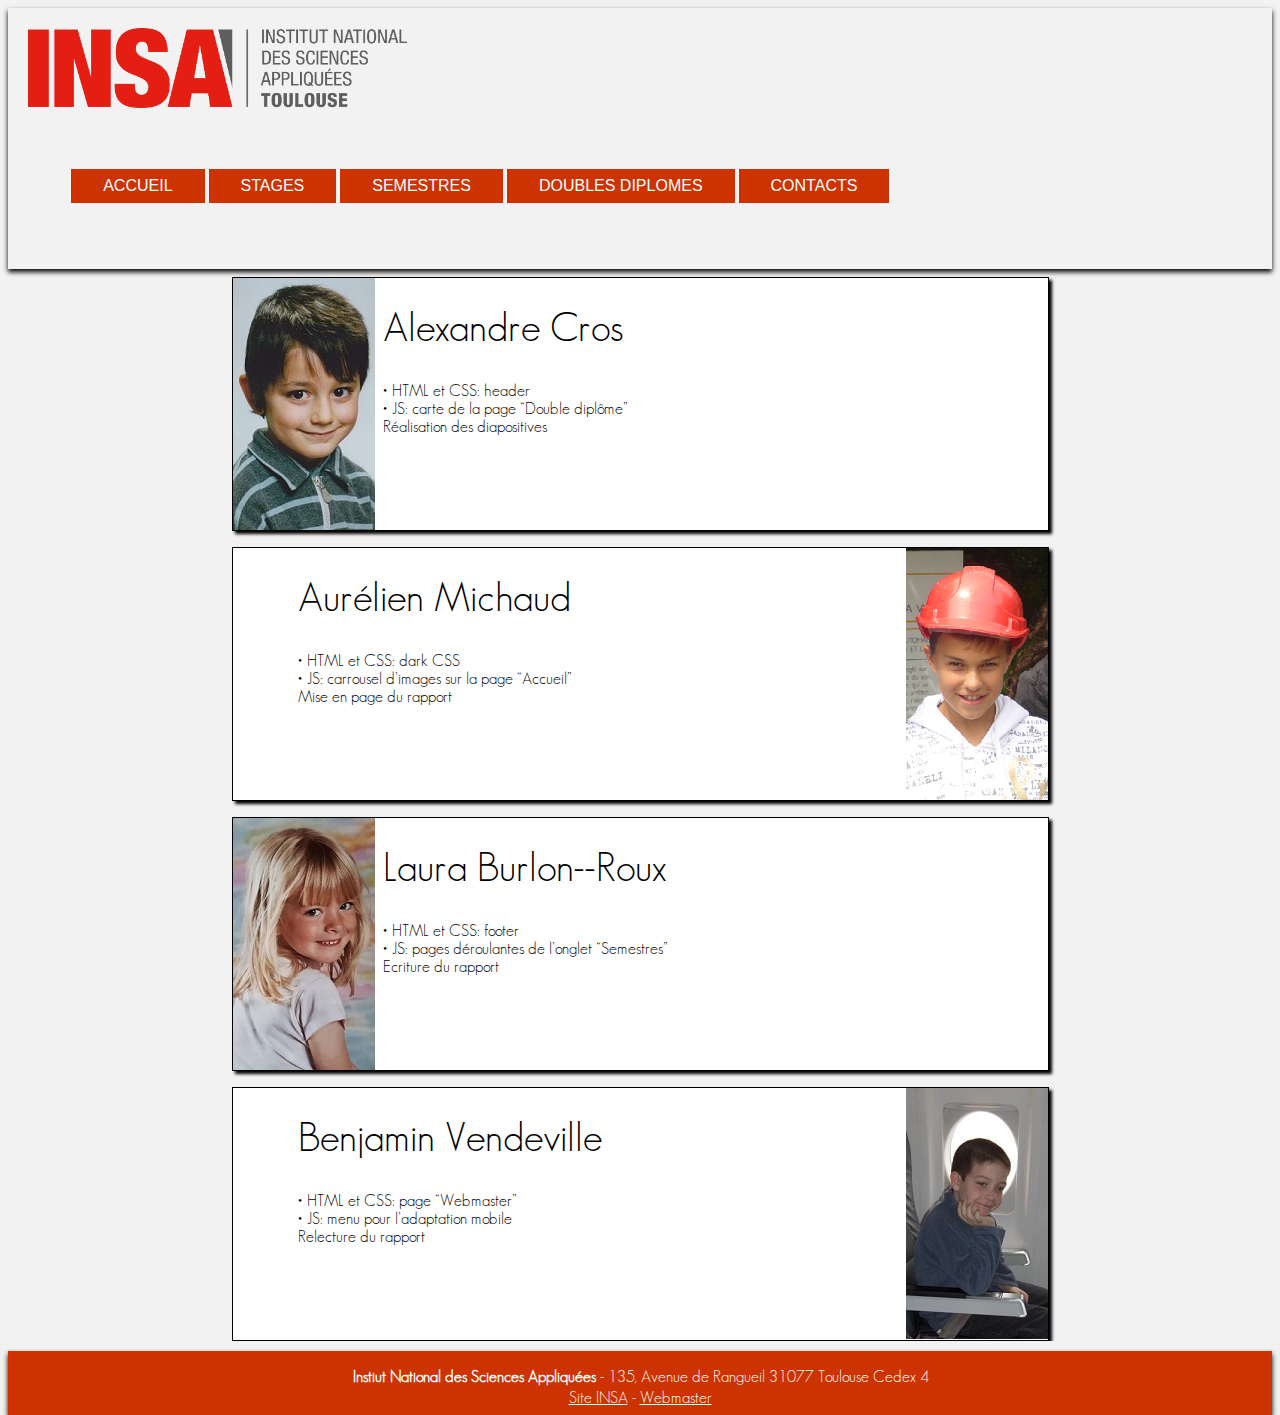
<file: public_html/pages/Webmaster.html>
<!DOCTYPE html>
<html>
    <head>
        <meta charset="utf-8" />
        <link rel="stylesheet" href="../css/style.css" />
	<link rel="stylesheet" href="../css/mobile.css" /> 
        <title>INSA - Etudes à l'étranger</title>
        <script src="../js/menuMobile.js"></script>
                
    </head>
    
    <body onload="setbackground()">
            <div class="wrap">
              <div id="header">
		<a href="../index.html"><img height="80" width="379" src="../img/logoInsa.png"/></a>
                    <nav>
                        <ul id="topMenu">
                            <li><a href="../index.html">ACCUEIL</a></li>
                            <li><a href="stages.html">STAGES</a></li>
                            <li><a href="#">SEMESTRES</a>
                                <ul>
                                    <li><a href="ameriqueNord.html">Amérique du Nord</a></li>
                                    <li><a href="ameriqueSud.html">Amérique du Sud</a></li>
                                    <li><a href="europe.html">Europe</a></li>
                                    <li><a href="asie.html">Asie</a></li>
                                    <li><a href="afrique.html">Afrique</a></li>
                                </ul>
                            </li>
                            <li><a href="diplomes.html">DOUBLES DIPLOMES</a></li>
                            <li><a href="contacts.html">CONTACTS</a></li>
                        </ul>
                    </nav>
                    <hr id="hrTop">
                </div>
                <div id ="mobileHeader">
                    <a href="index.html"><img height="80" width="379" src="../img/logoInsa.png"/></a>
                    <br>
                    <div id="menu" class="MenuDefilant">
                        <a href="javascript:void(0)" class="closebtn" onclick="closeNav()">&#9776;</a>
                        <a href="../index.html">ACCUEIL</a>
                        <a href="pages/stages.html">STAGES</a>
                        <a href="#">SEMESTRES</a>
                            <ul>
                                <li><a href="ameriqueNord.html">Amérique du Nord</a></li>
                                <li><a href="ameriqueSud.html">Amérique du Sud</a></li>
                                <li><a href="europe.html">Europe</a></li>
                                <li><a href="asie.html">Asie</a></li>
                                <li><a href="afrique.html">Afrique</a></li>
                            </ul>
                        <a href="diplomes.html">DOUBLES DIPLOMES</a>
                        <a href="contacts.html">CONTACTS</a>
                    </div>
                    <span style="font-size:30px;cursor:pointer" onclick="openNav()">&#9776; menu</span>
                </div>
                
                <div id="main">
                    <div class="blocTexteImageGauche">
                            <div class="blocImage">
                                <img src="../img/photo alexandre.jpg" alt="shrek is life" />
                            </div>
                            <div class="blocTexte">
                                <div class="Nom"> Alexandre Cros </div>
                                <div class="texte">
                                    • HTML et CSS: header <br>
                                    • JS: carte de la page “Double diplôme” <br>
                                    Réalisation des diapositives 

                            </div>
                            </div>
                        </div>
                    <p></p>
                    <div class="blocTexteImageDroite">
                        <div class="blocImage">
                            <img src="../img/photo aurelien.png" alt="shrek is life" />
                        </div>
                        <div class="blocTexte">
                                <div class="Nom"> Aurélien Michaud </div>
                                <div class="texte">
                                    • HTML et CSS: dark CSS <br>
                                    • JS: carrousel d’images sur la page “Accueil” <br>
                                    Mise en page du rapport

                                </div>
                        </div>
                    </div>
                    <p></p>
                    <div class="blocTexteImageGauche">
                        <div class="blocImage">
                                <img src="../img/photo laura.jpg" alt="never gonna let you down" />
                        </div>
                            <div class="blocTexte">
                                <div class="Nom"> Laura Burlon--Roux </div>
                                <div class="texte">
                                    • HTML et CSS: footer <br>
                                    • JS: pages déroulantes de l’onglet “Semestres”<br>
                                    Ecriture du rapport<br>

                                </div>
                            </div>
                    </div>
                    <p></p>
                    <div class="blocTexteImageDroite">
                        <div class="blocImage">
                                <img src="../img/photo Benjamin.jpg" alt="comment il es beau benjamin" />
                        </div>
                            <div class="blocTexte">
                                <div class="Nom"> Benjamin Vendeville </div>
                                <div class="texte">
                                    • HTML et CSS: page “Webmaster” <br>
                                    • JS: menu pour l’adaptation mobile <br>
                                    Relecture du rapport

                                </div>
                            </div>
                    </div>

                </div>
            </div>
          
                
                <div id="footer">
                    <b>Instiut National des Sciences Appliquées</b>
                    - 135, Avenue de Rangueil 
                    31077 Toulouse Cedex 4 <br>
                    <a id="lienFoot" target="_blank" href="http://www.insa-toulouse.fr/fr/index.html">Site INSA</a> -  
                    <a id="lienFoot" href="pages/Webmaster.html">Webmaster</a>
                </div>
    </body>    
            
        
</html>
</file>
<file: public_html/css/style.css>
@font-face {
    font-family: "GeoSansLight";
    font-style: normal;
    src: url('../font/GeosansLight.ttf');
}

@media only screen and (min-width: 900px) {
    #mobileHeader{
        display: none;
    }
}
    
html {
    height: 100%;
}

body {
    font-family: "GeoSansLight";
    text-align: justify;
    height: 100%;
    position: relative;
    background-size: cover;
    background-color: #F2F2F2;
    position: relative;
}

#header {
    position: relative;
    margin: auto;
    box-shadow: 0px 3px 5px black;
}

#header img {
    margin: 20px;
    float: left;
}

#topMenu {
    padding: 0;
    margin-top: 2%;
    margin-left: 5%;
    list-style: none;
    text-align: right;
    display: inline-block;
}

#topMenu li {
    text-align: center;
    display: inline-block;
    position: relative;
    top: 1em;
}

#topMenu ul li {
    display: inherit;
    border-radius: 0;
}

#topMenu ul li:hover {
    border-radius: 0;
}

#topMenu ul {
    position: absolute;
    z-index: 1000;
    max-height: 0;
    left: 0;
    right: 0;
    overflow: hidden;
    transition: .8s all .3s;
    top: 0;
    padding: 1em 0;
}

#topMenu li:hover ul {
    max-height: 15em;
}

/* background des liens menus */
#topMenu li {
    background-color: #CC3300;
}

#topMenu li:hover,
#topMenu li:hover
{
    background: grey;

}

/* les a href */
#topMenu a {
    text-decoration: none;
    display: block;
    padding: 8px 32px;
    color: white;
    font-family: arial;
}

#topMenu ul a {
    padding: 8px 0;
}

#topMenu li:hover li a {
    color: white;
    text-transform: inherit;
}

#topMenu li:hover a,
#topMenu li li:hover a
{
    color: white;
}

#main {
    position: relative;
    min-height: 100%;
    overflow: hidden;
}

#footer {
    height: 2em;
    display: block;
    bottom: 0;
    margin-bottom: 1%;
    margin-top: 10px;
    background: #CC3300;
    color: white;
    width: 100%;
    padding-top: 1em;
    padding-bottom: 1em;
    text-align-last: center;
    line-height: 1.3;
    text-decoration: none;
    text-shadow: -1px 0 dark, 0 1px dark, 1px 0 dark, 0 -1px dark;
    box-shadow: 0px 3px 5px black;
}

#footer #lienFoot {
    color: white;
}

#hrTop {
    height: 3px;
    border: 0;
    margin-top: 5%;
}

#content-index-page {
    width: 100%;
    height: 400px;
    padding-top: 2%;
    padding-left: 30%;
    background-repeat: no-repeat;
    background-position: center;
    background-size: cover;
    background-attachment: fixed;
}

#info-box {
    color: black;
    min-height: 70%;
    box-sizing: border-box;
    box-shadow: 3px 3px 3px #aaa inset;
    background-color: white;
    border-radius: 2em;
    margin-left: auto;
    margin-right: auto;
    margin-bottom: auto;
    padding: 1%;
    overflow: hidden;
    width: 20%;
    opacity: 0.9;
}

#info-box h2 {
    text-align: center;
}

#container1 {
    width: 80%;
    height: 450px;
    background: no-repeat;
    background-size: 100%;
}

#container {
    width: 100%;
    text-align: left;
    display: inline-block;
}

#left {
    font-family: "GeoSansLight";
    text-align: justify;
    float: left;
    width: 70%;
    margin-left: 1%;
}

#right {
    box-shadow: 3px 3px 3px #fff outset;
    position: fixed;
    text-align: justify;
    float: right;
    width: 25%;
    margin-right: 1%;
    margin-top: 1%;
    margin-left: 72%;

}

#right h1 {
    text-align: center;
}

.bloc {
    font-family: "GeoSansLight";
    box-sizing: border-box;
    box-shadow: 2px -2px 20px #f2f2f2 inset, 2px 2px 2px black inset;
    background-color: white;
    border-radius: 50px 0px 50px;
    padding: 5%;
}

.corpsTexte {
    position: relative;
}

.infoComp {
    position: relative;
    box-sizing: border-box;
    box-shadow: 3px 3px 3px black;
}

.infoComp a {
    color: red;
}



.blocTexte {
    font-family: "GeoSansLight";
}

.blocTexteImageDroite,
.blocTexteImageGauche {
     background-color: white;
     margin : auto;
     position: relative;
     width : 815px;
     height : 252px;
     border:1px solid black;
     box-shadow: 3px 3px 3px black;
 }

.blocTexteImageDroite .blocImage {
    position: relative;
    float : right;
    width : 142px;
    height : 252px;
}

.blocTexteImageGauche .blocImage {
    position: relative;
    float : left;
    width : 142px;
    height : 252px;
}

.blocTexteImageDroite .blocTexte {
    position: absolute;
    height : 252px;
    width : 600px;
    right : 150px;
}

.blocTexteImageGauche .blocTexte {
    position: absolute;
    height : 252px;
    width : 600px;
    left : 150px;
}

.blocTexte .Nom {
    position : absolute;
    top : 10%;
    font-size: 40px;
}


.blocTexte .texte {
    position: absolute;
    top: 50%;
    transform: translateY(-40%);
    width : 100%;
    text-align: justify;
    text-justify: inter-word;
}

.school h1:hover {
    text-decoration: underline;
    cursor: pointer;
}

.schoolContent {
    display: none;
}

.schoolContent a {
    color: red;
}

#contactContainer {
    align: center;
    margin: 15px;
    background-color: white;
    border:1px solid black;
    box-shadow: 3px 3px 3px black;
    
}

#contactContainer h1 {
    text-align: center;
}

#contactContainer form
{
    padding: 1%;
}

#contactContainer table {
    margin: auto;
   
}

#contactContainer input {
    padding: 5px;
    border: 1px solid white;
    border-radius: 4px;
    box-shadow: 0px 2px 5px black inset;
}

#contactContainer input:focus {
    box-shadow: 0px 2px 5px #aaa;
}

#contactContainer textarea {
    padding: 5px;
    border: 1px solid white;
    border-radius: 4px;
    box-shadow: 0px 2px 5px black inset;
}

#contactContainer textarea:focus {
    box-shadow: 0px 2px 5px #aaa;		
}

#map {
    height: auto;
    width: 97%;
    box-shadow: 5px 5px 5px black;
    overflow: hidden;
    margin-left: auto;
    margin-right: auto;
    margin-bottom: 1%;
}

#map_image path {
    fill: grey;
    stroke: white;
    stroke-width: 1px;
    transition: fill 0.3s;
}

#map_image .utilLand{
    fill: black;
    stroke: white;
    stroke-width: 1px;
    transition: fill 0.3s;
}

#map_image .utilLand:hover {
    fill: #CC3300;
}

.contentUnderMapDiv
{
    display: inline-block;
    float: left;
    border: 1px solid black;
    min-height: 100px;
    height: auto;
    width: 20%;
    box-shadow: 5px 5px 5px black;
    margin-left: 1%;
    margin-right: 1%;
    margin-bottom: 1%;
    padding: 25px;
    display: none;
    text-align: justify;
}

.contentUnderMapDiv h1 {
    text-align: center;
}
</file>
<file: public_html/css/mobile.css>
@media only screen and (max-width: 900px) {

    #header{
        display: none;
    }
    #mobileHeader ul{
        list-style-type: none;
    }
    #main {
	position: relative;
	min-height: 100%;
	overflow: hidden;
    }

    #footer {
	height: 100%;
        max-height: 60px;
	text-align: center;
    }

    #footer #lienFoot {
	color: white;
    }

    #content-index-page {
	width: 100%;
	height: 400px;
	padding-top: 2%;
	padding-left: 0%;
	background-repeat: no-repeat;
	background-position: center;
	background-size: cover;
	background-attachment: fixed;
    }

    #info-box {
	height: 70%;
	margin-left: auto;
	margin-right: auto;
	margin-bottom: auto;
	padding: 5%;
	overflow: hidden;
	width: 90%;
    }

    #container {
	width: 100%;
	text-align: left;
	display: block;
    }

    #left {
	font-family: "GeoSansLight";
	float: none;
	width: 100%;
	margin-left: 0%;
    }

    #right {
	box-shadow: 3px 3px 3px #fff outset;
	position: relative;
	text-align: justify;
	float: none;
	width: 100%;
	margin-right: 0%;
	margin-top: 0%;
	margin-left: 0%;

    }

    #right h1 {
	text-align: center;
    }

    .bloc {
	font-family: "GeoSansLight";
	box-sizing: border-box;
	box-shadow: 2px 2px 2px black inset;
	border-radius: 50px 0px 50px;
	padding: 5%;
    }

    .corpsTexte {
	position: relative;
    }


    .blocTexteImageDroite,
    .blocTexteImageGauche {
	margin : auto;
	position: relative;
	width : initial;
	max-height : 252px;
	overflow: auto;
    }

    .blocTexteImageDroite .blocImage {
	float : right;
    }

    .blocTexteImageGauche .blocImage {
	float : left;
    }

    .blocTexteImageDroite .blocTexte {
	width: initial;
	margin-left: 3%;
    }

    .blocTexteImageGauche .blocTexte {
	width: initial;
	margin-right: 3%;
    }

    .blocTexte .Nom {
	position : relative;
	top : 5%;
	font-size: 25px;
	display: block;
    }


    .blocTexte .texte {
	position: relative;
	top: 50px;
	transform: translateY(-40%);
	width : 100%;
	text-align: justify;
	text-justify: inter-word;
    }
    
    .MenuDefilant {
        height: 100%;
        width: 0;
        position: fixed;
        z-index: 1;
        top: 0;
        left: 0;
        background-color: #CC3300;
        overflow-x: hidden;
        transition: 0.5s;
        padding-top: 60px;
    }

    .MenuDefilant a {
        padding: 8px 8px 8px 32px;
        text-decoration: none;
        font-size: 25px;
        color: #FFFFFF;
        display: block;
        transition: 0.3s;
    }
    
    .MenuDefilant li a{
        font-size: 20px;        
    }
    
    .MenuDefilant li a:hover{
        font-size: 23px;        
    }
    
    .MenuDefilant a:hover {
        font-size: 28px;
    }

    .MenuDefilant .closebtn {
        position: absolute;
        top: 0;
        right: 25px;
        font-size: 36px;
        margin-left: 50px;
    }
    .MenuDefilant .closebtn:hover {
        font-size: 40px;
    }

    @media screen and (max-height: 450px) {
      .MenuDefilant {padding-top: 15px;}
      .MenuDefilant a {font-size: 18px;}
    }
}
</file>
